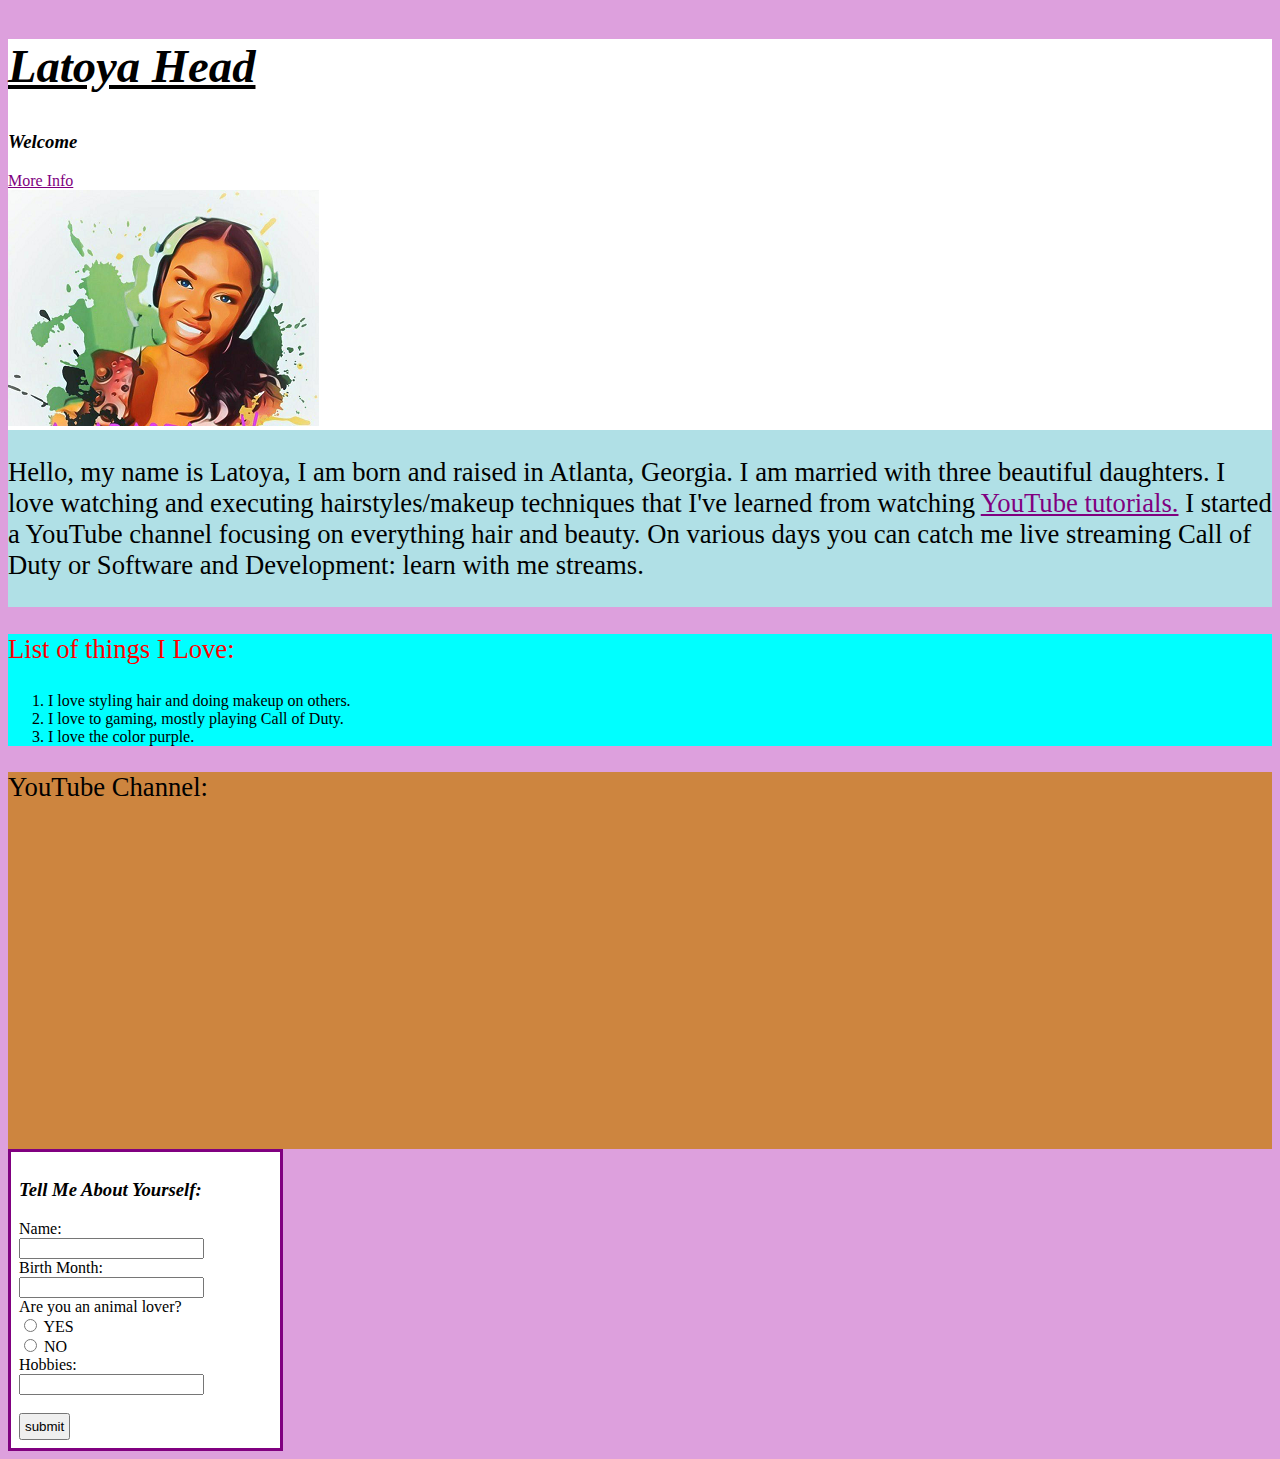
<file: PerScholas/SoftwareEngineering/index.html>
<!DOCTYPE html>
<html lang="en">
<head>
    <meta charset="UTF-8">
    <meta http-equiv="X-UA-Compatible" content="IE=edge">
    <meta name="viewport" content="width=device-width, initial-scale=1.0">
    <link rel="stylesheet" type="text/css" href="css/style.css">
    <title>Latoya Head</title>
    
</head>
<body>
<div id="div1">    
    <h2 id="name">Latoya Head</h2>
    <h3 id="welcome">Welcome</h3>

    <nav>
        <a href="stories.html">More Info</a>
    </nav>

    <img src="images/resize.png">
</div>

<div id="div2">
    <p class="info">Hello, my name is Latoya, I am born and raised in Atlanta, Georgia. I am married with three beautiful daughters. I love watching and executing hairstyles/makeup techniques that I've learned from watching <a href="https://www.youtube.com">YouTube tutorials.</a> I started a YouTube channel focusing on everything hair and beauty. On various days you can catch me live streaming Call of Duty or Software and Development: learn with me streams.</p>
</div>

<div id="div3">
    <p id="info" class="info">List of things I Love:</p>
    <ol>
        <li>I love styling hair and doing makeup on others.</li>
        <li>I love to gaming, mostly playing Call of Duty.</li>
        <li>I love the color purple.</li>
    </ol>
</div>

     
<div id="div4">
    <p class="info">YouTube Channel:</p>

    <iframe width="560" height="315" src="https://www.youtube.com/embed/8mkObkaZ4W0" title="YouTube video player" frameborder="0" allow="accelerometer; autoplay; clipboard-write; encrypted-media; gyroscope; picture-in-picture" allowfullscreen></iframe>
    </iframe>
</div>    

<form>
    <h3>Tell Me About Yourself:</h3>
    Name: <br>
    <input type="text" name="firstlast"> <br>
    Birth Month: <br>
    <input type="text" name="month"> <br>
    Are you an animal lover? <br>
    <input type="radio" name="pet" value="Yes"> YES <br>
    <input type="radio" name="pet" value="No"> NO <br>
    Hobbies: <br>
    <input type="text" name="hobbies"> <br>
    <br>
    <input type="button" name="submit" value="submit">
</form>

</body>
</html>
</file>
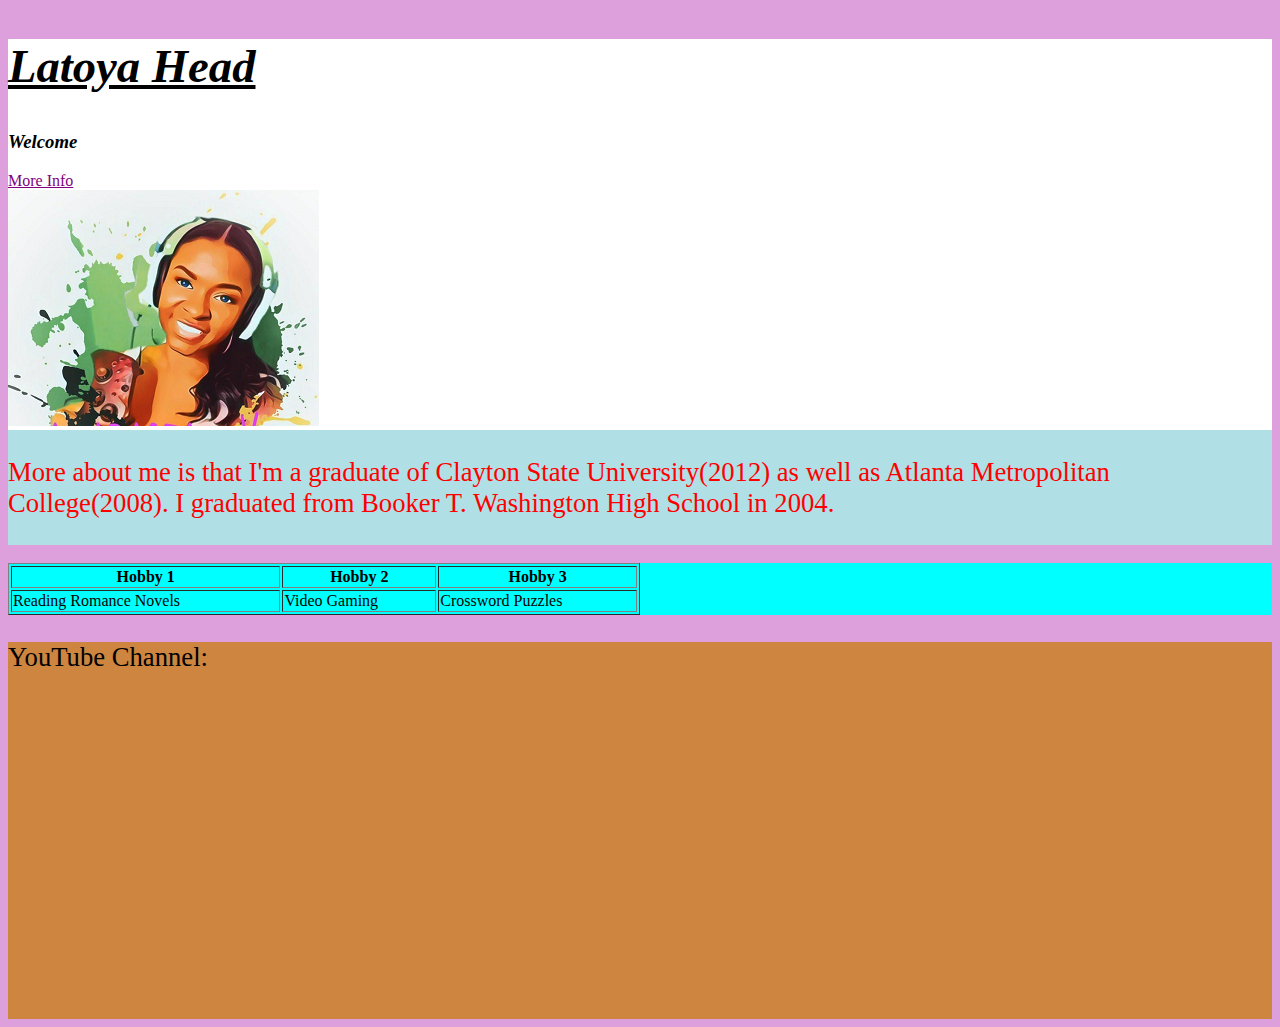
<file: PerScholas/SoftwareEngineering/stories.html>
<!DOCTYPE html>
<html lang="en">
<head>
    <meta charset="UTF-8">
    <meta http-equiv="X-UA-Compatible" content="IE=edge">
    <meta name="viewport" content="width=device-width, initial-scale=1.0">
    <link rel="stylesheet" type="text/css" href="css/style.css">
    <title>Latoya Head | Stories</title>

    
</head>
<body>

<div id="div1">
    <h2 id="name">Latoya Head</h2>
    <h3 id="welcome">Welcome</h3>

    <nav>
        <a href="index.html">More Info</a>
    </nav>

    <img src="images/resize.png">
</div>

<div id="div2">
        <p id="info" class="info">More about me is that I'm a graduate of Clayton State University(2012) as well as Atlanta Metropolitan College(2008). I graduated from Booker T. Washington High School in 2004.</p>
</div>
<br>
<br>
<div id="div3">
        <table width="50%" border= solid>
            <tr>
                <th>Hobby 1</th>
                <th>Hobby 2</th>
                <th>Hobby 3</th>
            </tr>

            <tr>
                <td>Reading Romance Novels</td>
                <td>Video Gaming</td>
                <td>Crossword Puzzles</td>
            </tr>
        </table>
</div>    

<div id="div4">
    <p class="info">YouTube Channel:</p>

    <iframe width="560" height="315" src="https://www.youtube.com/embed/8mkObkaZ4W0" title="YouTube video player" frameborder="0" allow="accelerometer; autoplay; clipboard-write; encrypted-media; gyroscope; picture-in-picture" allowfullscreen></iframe>
    </iframe>
</div>    

</body>
</html>
</file>
<file: PerScholas/SoftwareEngineering/css/style.css>
body {
    background-color: plum;
}
h2 {
    text-decoration: underline;
    font-style: italic;
}
h3 {
    font-style: italic;
}

p {
    font-size: 16pt;   
}
}
 ol {
    font-style:italic;
 }
 a {
    color: purple;
 }
 
 #name {
    font-size: 35pt;
 }

 #welcome {
    font-family: Georgia, 'Times New Roman', Times, serif;
 }
 .info {
    font-style: normal;
    font-size: 20pt;
 }

 #info {
    color: red;
 }

 #div1{
    background-color: white;
 }
 #div2{
    background-color: powderblue;
    display: inline-block;
 }
 #div3{
    background-color: aqua;
    display: inline-flexbox;   
 }
 #div4{
    background-color: peru;
 }
 #div1 #div2 #div3 #div4 {
    border: dashed;
    position: relative;
 }
form {
    padding: 8px;
    background-color: white;
    border-style: solid;
    border-color: purple;
    font-weight: 900px;
    width: 20%;
    height: auto;
 }
 input[type=button] {
    color: black;
    padding: 4px;  
 }
 input[type=button]:hover {
    border: solid;
    background-color: yellow;
 }
 input[type=text]:focus {
    color: black;
    background-color: yellow;
    width:50%;
    transition: 2s;
 }
 img {
    position: relative;
    ba
 }
 img:hover {
    opacity: 0.5;
  }
</file>
